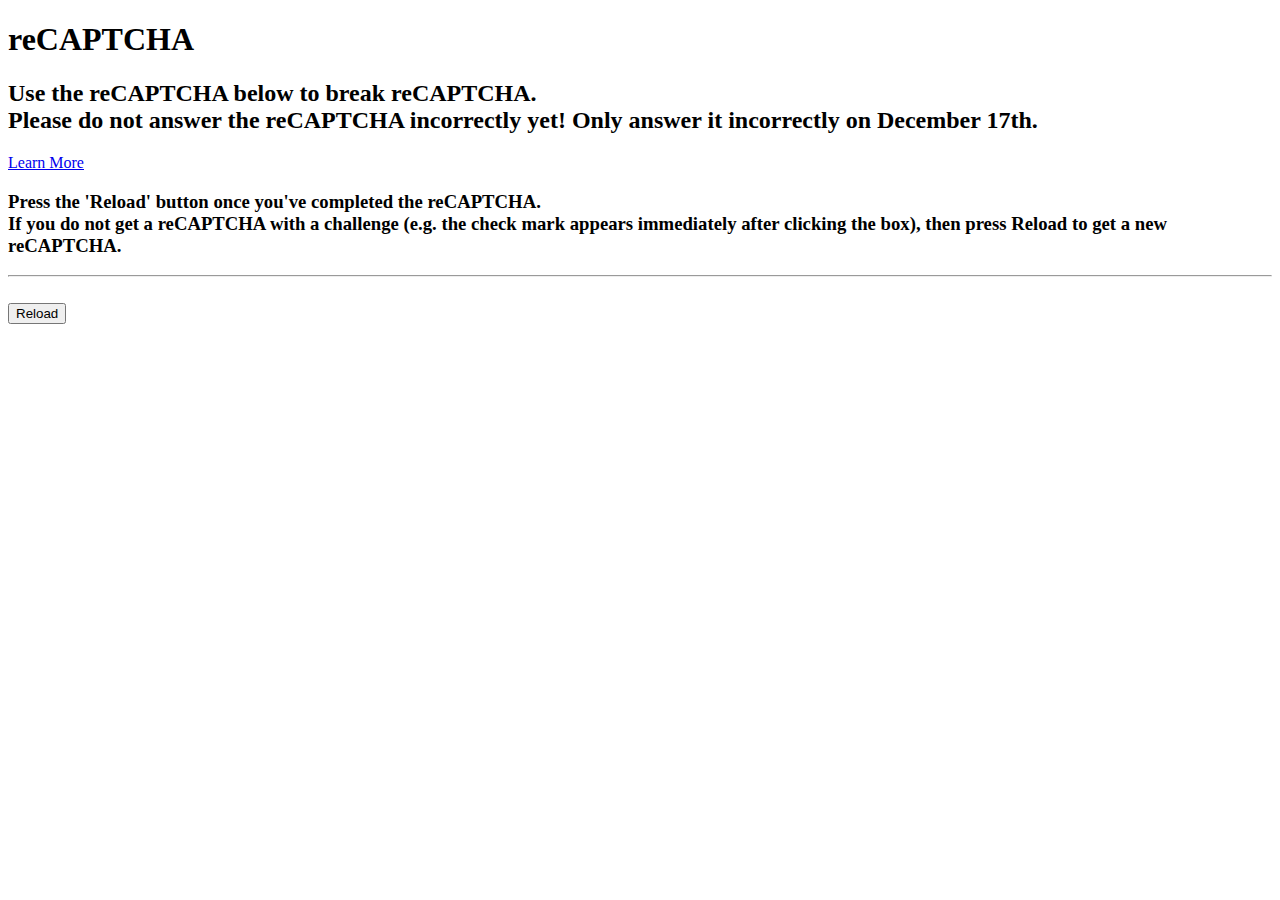
<file: captcha.html>
<!DOCTYPE html>
<html>
  <head>
    <meta charset="utf-8">
    <meta name="viewport" content="width=device-width">
    <title>reCAPTCHA Day 2019</title>
    <script src="https://www.google.com/recaptcha/api.js" async defer></script>
    <link href="style.css" rel="stylesheet" type="text/css" />
  </head>
  <body>
    <h1>reCAPTCHA</h1>
    <h2>Use the reCAPTCHA below to break reCAPTCHA.
      <br> Please do not answer the reCAPTCHA incorrectly yet! Only answer it incorrectly on December 17th.
    </h2>
    <a href="about.html">Learn More</a>
    <h3>Press the 'Reload' button once you've completed the reCAPTCHA.
      <br> If you do not get a reCAPTCHA with a challenge (e.g. the check mark appears immediately after clicking the box), then press Reload to get a new reCAPTCHA.
    </h3>
    <hr>
    <form action="?" method="POST">
      <div class="g-recaptcha" data-sitekey="SITE-KEY"></div>
      <br/>
      <input type="submit" value="Reload">
    </form>
  </body>
</html>
</file>
<file: style.css>
/* Light mode */
@media (prefers-color-scheme: light) {
    body {
        background-color: white;
        color: black;
        //font-family: 'arial', monospace; I commented this bc it made the website look the same if you want you can change them
        //font-size: 18px;
    }
}

/* Dark mode */
@media (prefers-color-scheme: dark) {
    body {
        background-color: black;
        color: white;
  	//font-family: 'arial', monospace; I commented this bc it made the website look the same if you want you can change them
  	//font-size: 18px;
    }
  }
</file>
